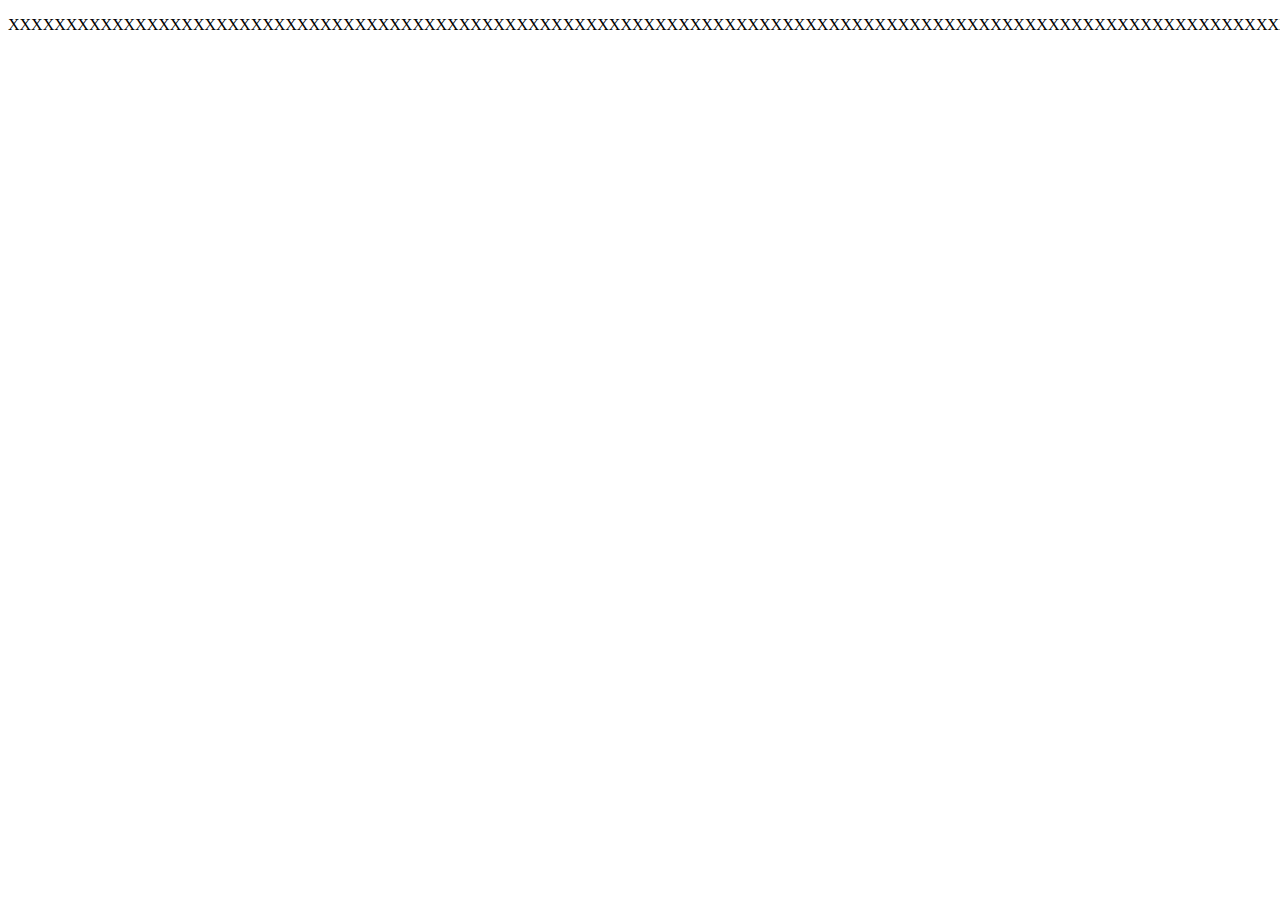
<file: 14/index.html>
<!DOCTYPE html>
<html lang="en">
	<head>
		<meta charset="UTF-8" />
		<meta http-equiv="X-UA-Compatible" content="IE=edge" />
		<meta name="viewport" content="width=device-width, initial-scale=1.0" />
		<title>Document</title>
	</head>
	<body>
		<p><span id="one"></span></p>
		<p><span id="two"></span></p>
		<script>
			function time(name, action) {
				let start = Date.now()
				action()
				console.log(name, "took", Date.now() - start, "ms")
			}
			// time("naive", () => {
			// 	let target = document.getElementById("one")
			// 	while (target.offsetWidth < 2000) {
			// 		target.appendChild(document.createTextNode("X"))
			// 	}
			// })
			time("clever", function () {
				let target = document.getElementById("two")
				target.appendChild(document.createTextNode("XXXXX"))
				let total = Math.ceil(2000 / (target.offsetWidth / 5))
				target.firstChild.nodeValue = "X".repeat(total)
			})
		</script>
	</body>
</html>
</file>
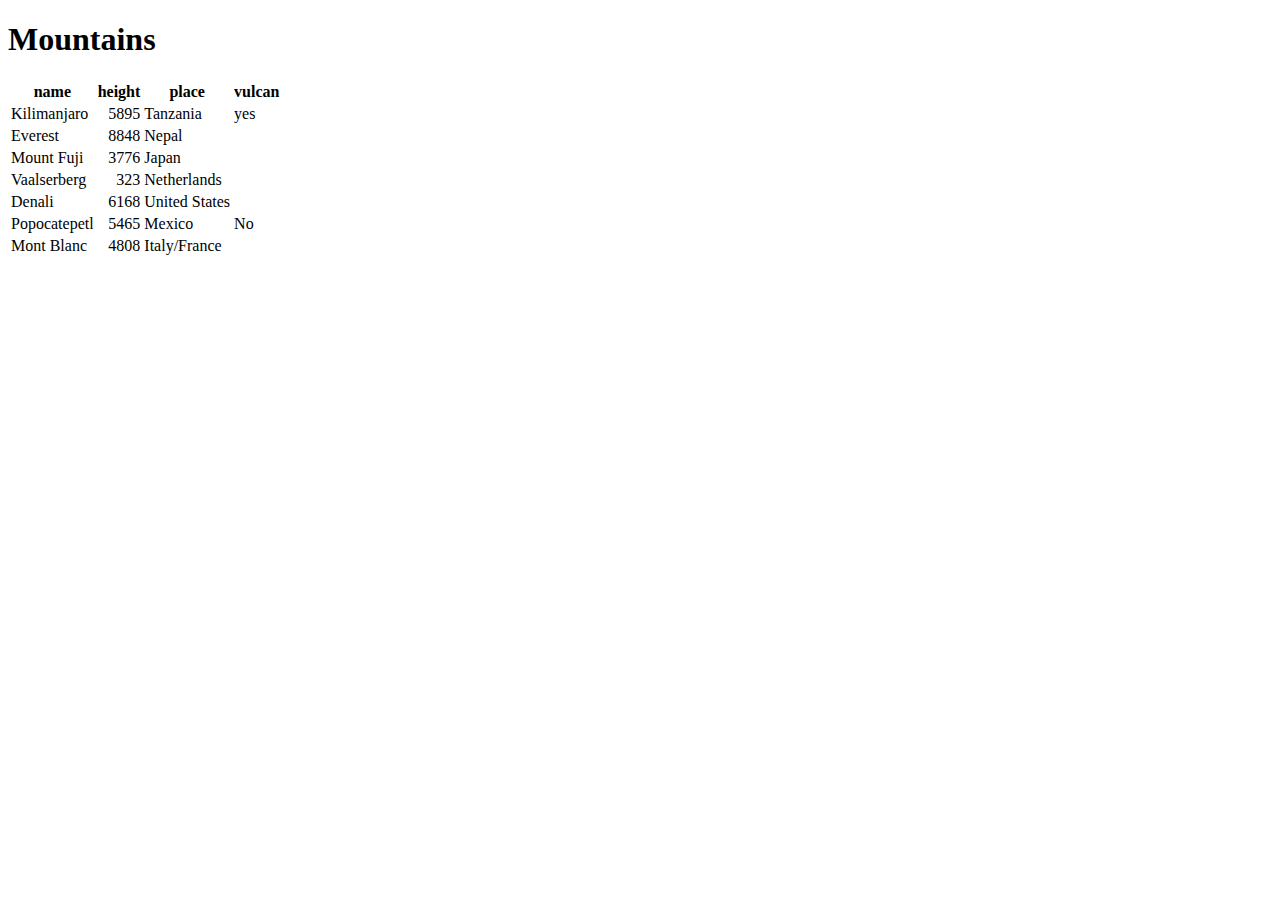
<file: 14-1.html>
<!DOCTYPE html>
<html lang="en">
	<head>
		<meta charset="UTF-8" />
		<meta http-equiv="X-UA-Compatible" content="IE=edge" />
		<meta name="viewport" content="width=device-width, initial-scale=1.0" />
		<title>Document</title>
	</head>
	<body>
		<h1>Mountains</h1>

		<div id="mountains"></div>

		<script>
			const MOUNTAINS = [
				{ name: "Kilimanjaro", height: 5895, place: "Tanzania", vulcan: "yes" },
				{ name: "Everest", height: 8848, place: "Nepal" },
				{ name: "Mount Fuji", height: 3776, place: "Japan" },
				{ name: "Vaalserberg", height: 323, place: "Netherlands" },
				{ name: "Denali", height: 6168, place: "United States" },
				{ name: "Popocatepetl", vulcan: "No", height: 5465, place: "Mexico" },
				{ name: "Mont Blanc", height: 4808, place: "Italy/France" },
			]

			let table = document.createElement("table")
			let headRow = document.createElement("tr")

			let tableHead = []
			for (el of MOUNTAINS) {
				for (key of Object.keys(el)) {
					if (tableHead.indexOf(key) < 0) {
						tableHead.push(key)
						let headCell = document.createElement("th")
						headCell.appendChild(document.createTextNode(key))
						headRow.appendChild(headCell)
					}
				}
			}
			table.appendChild(headRow)
			// console.log(tableHead)

			for (el of MOUNTAINS) {
				let dataRow = document.createElement("tr")
				for (key of tableHead) {
					let dataCell = document.createElement("td")

					if (el[key]) {
						dataCell.appendChild(document.createTextNode(el[key]))
					} else {
						dataCell.appendChild(document.createTextNode(""))
					}
					dataRow.appendChild(dataCell)

					if (typeof el[key] == "number") {
						dataCell.style.textAlign = "right"
					}
				}
				table.appendChild(dataRow)
			}
			document.getElementById("mountains").appendChild(table)
		</script>
	</body>
</html>
</file>
